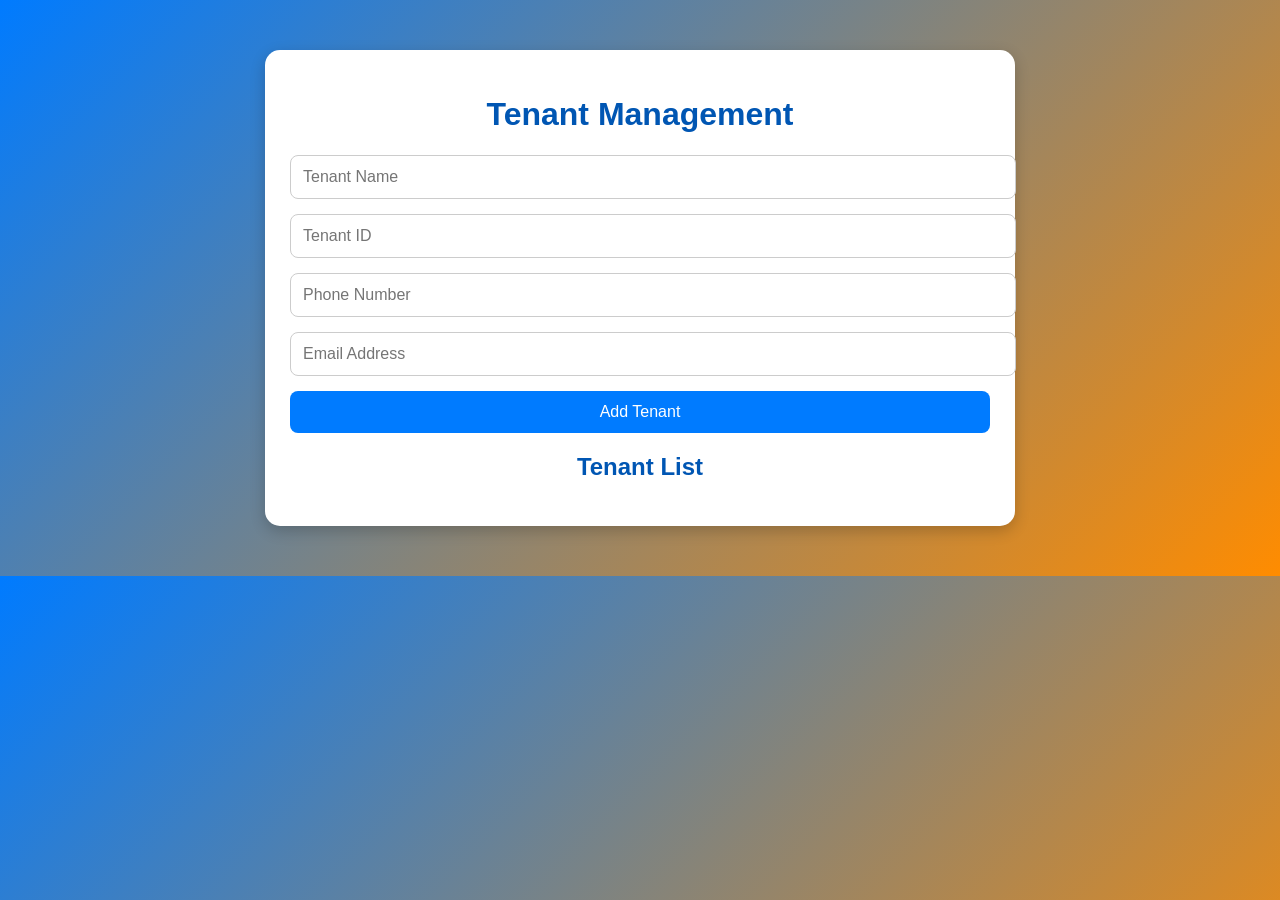
<file: index.html>
<!DOCTYPE html>
<html lang="en">
<head>
    <meta charset="UTF-8">
    <meta name="viewport" content="width=device-width, initial-scale=1.0">
    <title>Tenant Management</title>
    <link rel="stylesheet" href="styles.css">
</head>
<body>
    <div class="container">
        <h1>Tenant Management</h1>
        <form id="tenantForm">
            <input type="text" id="tenantName" placeholder="Tenant Name" required>
            <input type="text" id="tenantID" placeholder="Tenant ID" required>
            <input type="text" id="tenantPhone" placeholder="Phone Number" required>
            <input type="email" id="tenantEmail" placeholder="Email Address" required>
            <button type="submit">Add Tenant</button>
        </form>

        <h2>Tenant List</h2>
        <ul id="tenantList"></ul>
    </div>

    <script src="script.js"></script>
</body>
</html>
</file>
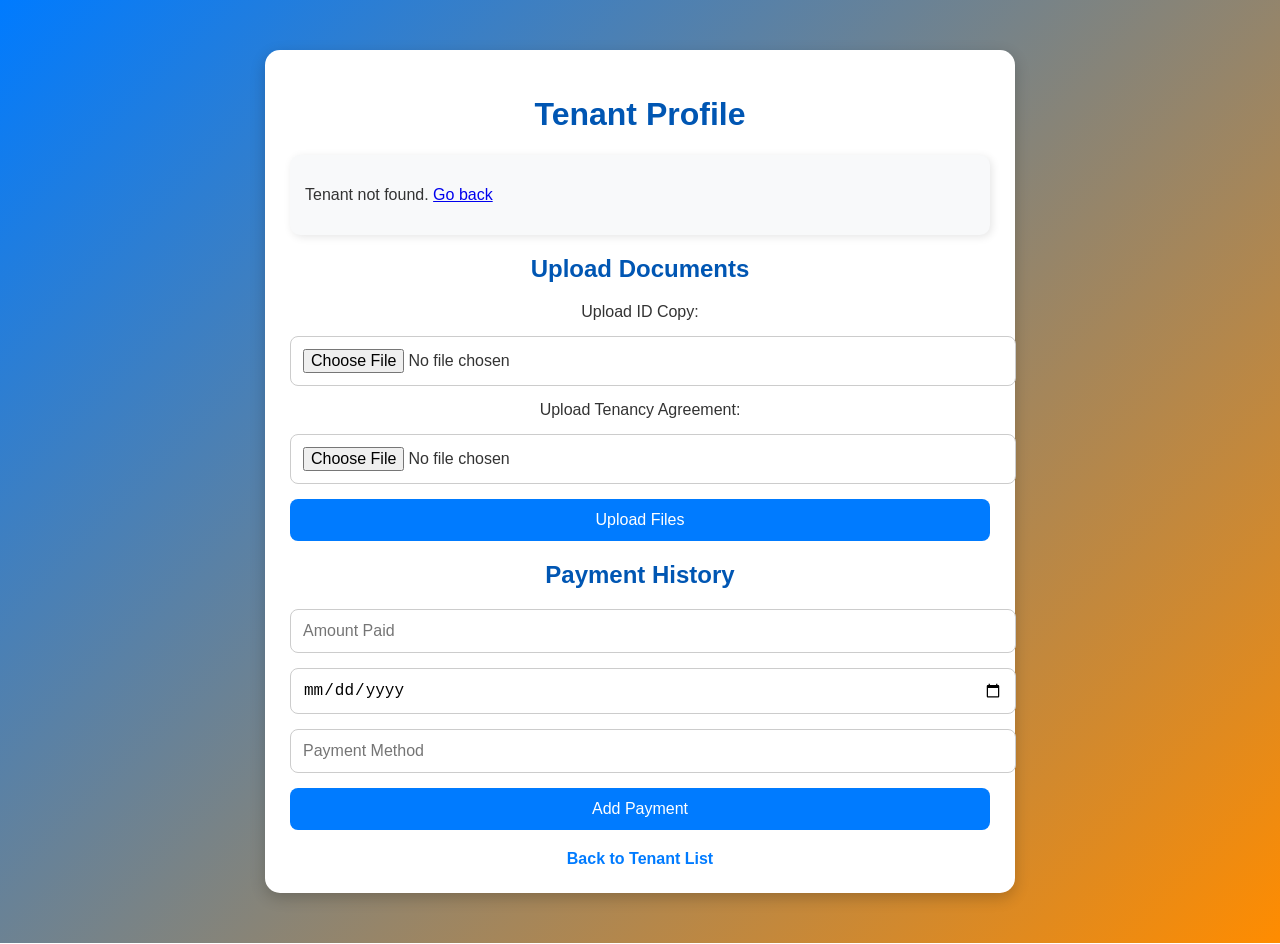
<file: profile.html>
<!DOCTYPE html>
<html lang="en">
<head>
    <meta charset="UTF-8">
    <meta name="viewport" content="width=device-width, initial-scale=1.0">
    <title>Tenant Profile</title>
    <link rel="stylesheet" href="profile.css">
</head>
<body>
    <div class="container">
        <h1>Tenant Profile</h1>
        <div id="tenantDetails"></div>

        <h2>Upload Documents</h2>
        <form id="uploadForm">
            <label for="idCopy">Upload ID Copy:</label>
            <input type="file" id="idCopy" accept="image/*,application/pdf">

            <label for="agreementCopy">Upload Tenancy Agreement:</label>
            <input type="file" id="agreementCopy" accept="image/*,application/pdf">

            <button type="submit">Upload Files</button>
        </form>

        <h2>Payment History</h2>
        <form id="paymentForm">
            <input type="number" id="paymentAmount" placeholder="Amount Paid" required>
            <input type="date" id="paymentDate" required>
            <input type="text" id="paymentMethod" placeholder="Payment Method" required>
            <button type="submit">Add Payment</button>
        </form>
        <ul id="paymentList"></ul>

        <a href="index.html" class="back-link">Back to Tenant List</a>
    </div>

    <script src="profile.js"></script>
</body>
</html>
</file>
<file: styles.css>
/* General Styles */
body {
    font-family: 'Poppins', sans-serif;
    background: linear-gradient(135deg, #007bff, #ff8c00);
    color: #333;
    text-align: center;
    margin: 0;
    padding: 0;
}

/* Container */
.container {
    max-width: 700px;
    margin: 50px auto;
    background: #ffffff;
    padding: 25px;
    border-radius: 15px;
    box-shadow: 0px 5px 15px rgba(0, 0, 0, 0.2);
}

/* Headings */
h1, h2 {
    color: #0056b3;
    font-weight: bold;
}

/* Form */
form {
    display: flex;
    flex-direction: column;
    gap: 15px;
}

form input {
    width: 100%;
    padding: 12px;
    border-radius: 8px;
    border: 1px solid #ccc;
    font-size: 16px;
    outline: none;
}

form input:focus {
    border-color: #007bff;
}

/* Buttons */
button {
    background: #007bff;
    color: white;
    padding: 12px;
    font-size: 16px;
    border: none;
    border-radius: 8px;
    cursor: pointer;
    transition: background 0.3s ease-in-out;
}

button:hover {
    background: #0056b3;
}

/* Tenant List */
.tenant-item {
    background: #f8f9fa;
    padding: 15px;
    margin: 10px 0;
    border-radius: 10px;
    box-shadow: 2px 2px 8px rgba(0, 0, 0, 0.1);
    text-align: left;
}

.tenant-item strong {
    font-size: 18px;
    color: #333;
}

.tenant-item a {
    display: inline-block;
    margin-top: 5px;
    text-decoration: none;
    color: #007bff;
    font-weight: bold;
}

.tenant-item button {
    display: block;
    margin-top: 10px;
    width: 100%;
    background: #ff5733;
}

.tenant-item button:hover {
    background: #c70039;
}

/* Responsive Design */
@media (max-width: 768px) {
    .container {
        max-width: 90%;
    }

    form input, button {
        font-size: 14px;
    }
}
</file>
<file: profile.css>
/* General Styles */
body {
    font-family: 'Poppins', sans-serif;
    background: linear-gradient(135deg, #007bff, #ff8c00);
    color: #333;
    text-align: center;
    margin: 0;
    padding: 0;
}

/* Container */
.container {
    max-width: 700px;
    margin: 50px auto;
    background: #ffffff;
    padding: 25px;
    border-radius: 15px;
    box-shadow: 0px 5px 15px rgba(0, 0, 0, 0.2);
}

/* Headings */
h1, h2 {
    color: #0056b3;
    font-weight: bold;
}

/* Tenant Details */
#tenantDetails {
    background: #f8f9fa;
    padding: 15px;
    margin: 15px 0;
    border-radius: 10px;
    box-shadow: 2px 2px 8px rgba(0, 0, 0, 0.1);
    text-align: left;
}

/* Form Styling */
form {
    display: flex;
    flex-direction: column;
    gap: 15px;
}

form input {
    width: 100%;
    padding: 12px;
    border-radius: 8px;
    border: 1px solid #ccc;
    font-size: 16px;
    outline: none;
}

form input:focus {
    border-color: #007bff;
}

/* Buttons */
button {
    background: #007bff;
    color: white;
    padding: 12px;
    font-size: 16px;
    border: none;
    border-radius: 8px;
    cursor: pointer;
    transition: background 0.3s ease-in-out;
}

button:hover {
    background: #0056b3;
}

/* Document List */
#documentList {
    background: #f8f9fa;
    padding: 15px;
    margin: 15px 0;
    border-radius: 10px;
    box-shadow: 2px 2px 8px rgba(0, 0, 0, 0.1);
    text-align: left;
}

/* Back Link */
.back-link {
    display: block;
    margin-top: 20px;
    text-decoration: none;
    color: #007bff;
    font-weight: bold;
}

.back-link:hover {
    text-decoration: underline;
}

/* Responsive Design */
@media (max-width: 768px) {
    .container {
        max-width: 90%;
    }

    form input, button {
        font-size: 14px;
    }
}
</file>
